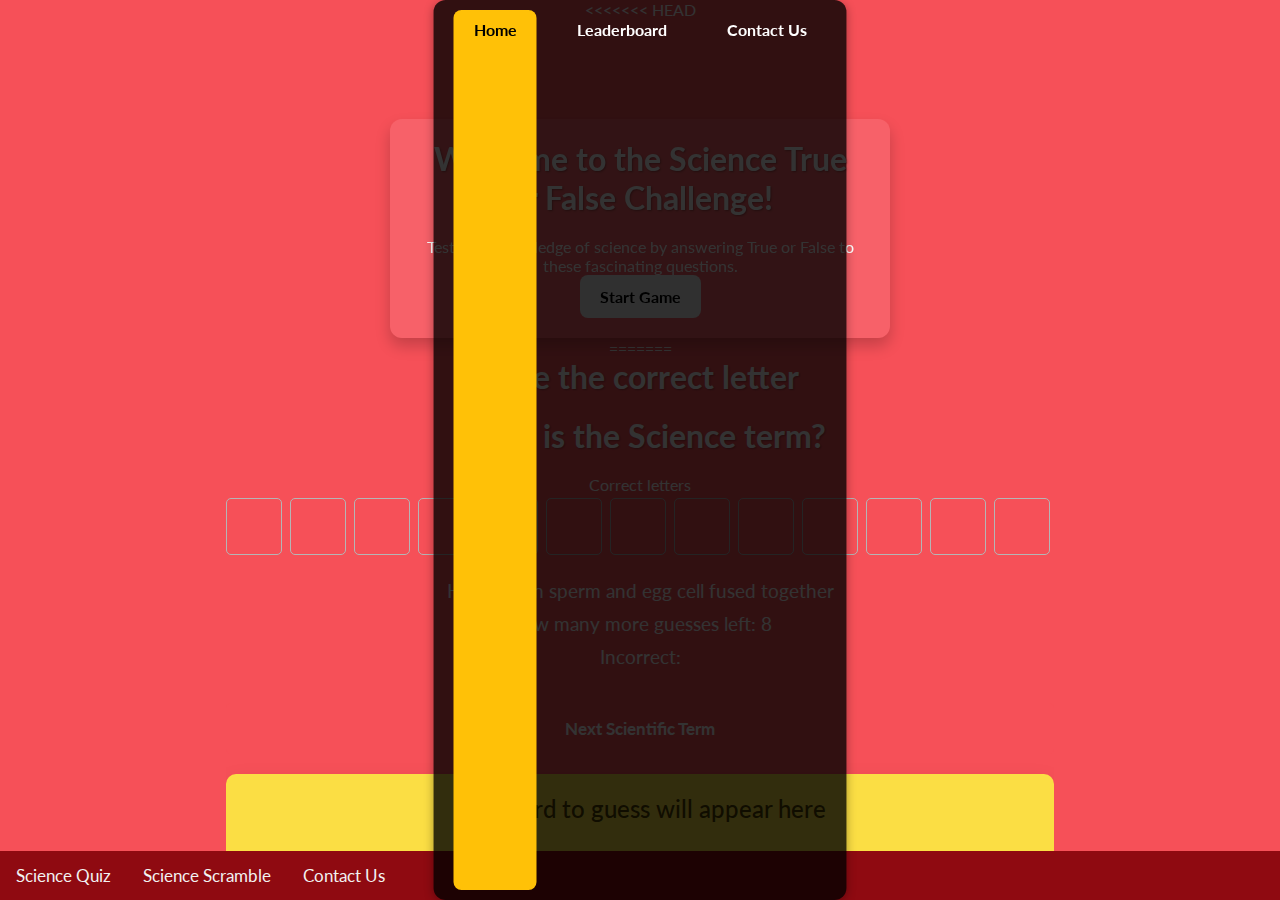
<file: index.html>
<!DOCTYPE html>
<<<<<<< HEAD
<html lang="en">
<head>
  <meta charset="utf-8">
  <meta name="viewport" content="width=device-width, initial-scale=1.0">
  <meta name="description" content="Interactive Science Game - True or False Challenge">
  <title>Science True or False</title>
  <link rel="stylesheet" href="assets/css/true_or_false.css">
  <link rel="icon" href="assets/images/favicon.JPG" type="image/x-icon">
</head>
<body>
  <header>
    <nav class="links">
      <a href="index.html" class="active">Home</a>
      <a href="leaderboard.html">Leaderboard</a>
      <a href="contact-us.html">Contact Us</a>
    </nav>
  </header>
  <main id="welcome-container" class="game-container">
    <h1>Welcome to the Science True or False Challenge!</h1>
    <p>Test your knowledge of science by answering True or False to these fascinating questions.</p>
    <button id="play-button">Start Game</button>
  </main>
  <section id="game-container" class="game-container" style="display: none;">
    <h1>Science True or False</h1>
    <div id="game-info">
      <p id="score">Score: 0</p>
      <p id="timer">Time Left: 30s</p>
    </div>
    <div id="question-container">
      <p id="question"></p>
    </div>
    <div id="controls">
      <button id="true-button">True</button>
      <button id="false-button">False</button>
    </div>
    <p id="result"></p>
    <button id="restart-button" style="display: none;">Restart</button>
  </section>
  <footer>
    <p>© 2025 Science Games. All rights reserved.</p>
  </footer>
  <script src="assets/js/true_or_false.js" defer></script>
</body>
=======
<html lang="en" dir="ltr">
  <head>
    <meta charset="utf-8">
    <title>What is the Science word?</title>
    <link rel="stylesheet" href="assets/css/sciencequiz.css">
    <link rel="icon" href="assets/images/favicon.JPG" type="image/x-icon">
    <meta name="viewport" content="width=device-width, initial-scale=1.0">
  </head>
  <body>
    <div class="links" id="link-directions">
        <a href="index.html" class="onLinks">Science Quiz</a>
        <a href="Science-scramble.html" class="onLinks">Science Scramble</a>
        <a href="contact-us.html" class="onLinks">Contact Us</a>
    </div>
    <div class="home">
      <h1>Type the correct letter</h1>
      <h1>What is the Science term?</h1>
      <div class="information">
        <label for="user">Correct</label>
        <input type="text" id="user" class="key-information"  maxlength="1">
        <label for="text">letters</label>
        <div class="facts"></div>
        <input type="text" id="text" class="key-information">
        <div class="key-facts">
          <p class="assistance">Help: <span></span></p>
          <p class="chances">How many more guesses left: <span></span></p>
          <p class="incorrect">Incorrect: <span></span></p>
        </div>
        <button class="leave">Next Scientific Term</button>
        <!-- Hangman Game -->
        <div id="hangman">
          <p id="wordSpotlight">The word to guess will appear here</p>
          <div id="alphabetSpotlight">
            <ul id="alphabet">
              <!-- Alphabet buttons will be generated by JavaScript -->
            </ul>
          </div>
          <div id="hangmanStatus">
            <!-- Hangman drawing will be generated by JavaScript -->
          </div>
        </div>
      </div>
    </div>
    <script src="assets/js/questions_quiz.js"></script>
    <script src="assets/js/quiz.js"></script>
  </body>
>>>>>>> 74d796de23c0cbb38eaf970c7b1f18c899b3ac2e
</html>
</file>
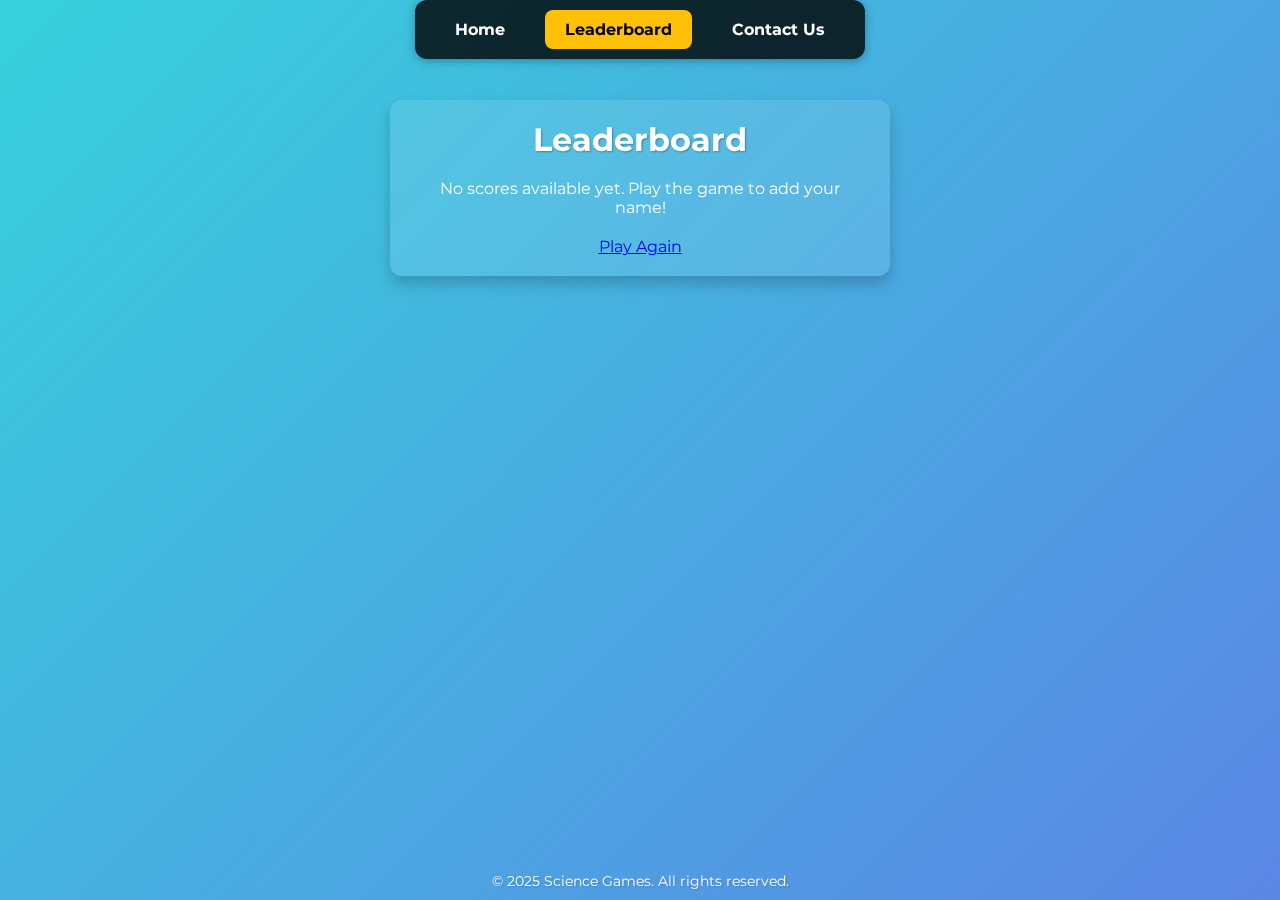
<file: leaderboard.html>
<!DOCTYPE html>
<html lang="en">
<head>
  <meta charset="UTF-8">
  <meta name="viewport" content="width=device-width, initial-scale=1.0">
  <link rel="stylesheet" href="assets/css/true_or_false.css">
  <link rel="icon" href="assets/images/favicon.JPG" type="image/x-icon">
  <title>Leaderboard</title>
</head>
<body>
  <header>
    <nav class="links">
      <a href="index.html">Home</a>
      <a href="leaderboard.html" class="active">Leaderboard</a>
      <a href="contact-us.html">Contact Us</a>
    </nav>
  </header>
  <main class="game-container">
    <h1>Leaderboard</h1>
    <ol id="leaderboard">
      <!-- Leaderboard entries will be dynamically inserted here -->
    </ol>
    <a href="index.html" class="btn">Play Again</a>
  </main>
  <footer>
    <p>© 2025 Science Games. All rights reserved.</p>
  </footer>
  <script>
    // Retrieve high scores from localStorage
    const highScores = JSON.parse(localStorage.getItem("highScores")) || [];

    // Get the leaderboard element
    const leaderboardElement = document.getElementById("leaderboard");

    // Populate leaderboard
    if (highScores.length === 0) {
      const emptyMessage = document.createElement("p");
      emptyMessage.textContent = "No scores available yet. Play the game to add your name!";
      leaderboardElement.parentElement.insertBefore(emptyMessage, leaderboardElement);
    } else {
      highScores.forEach((score) => {
        const li = document.createElement("li");
        li.textContent = `${score.name}: ${score.score}`;
        leaderboardElement.appendChild(li);
      });
    }
  </script>
</body>
</html>
</file>
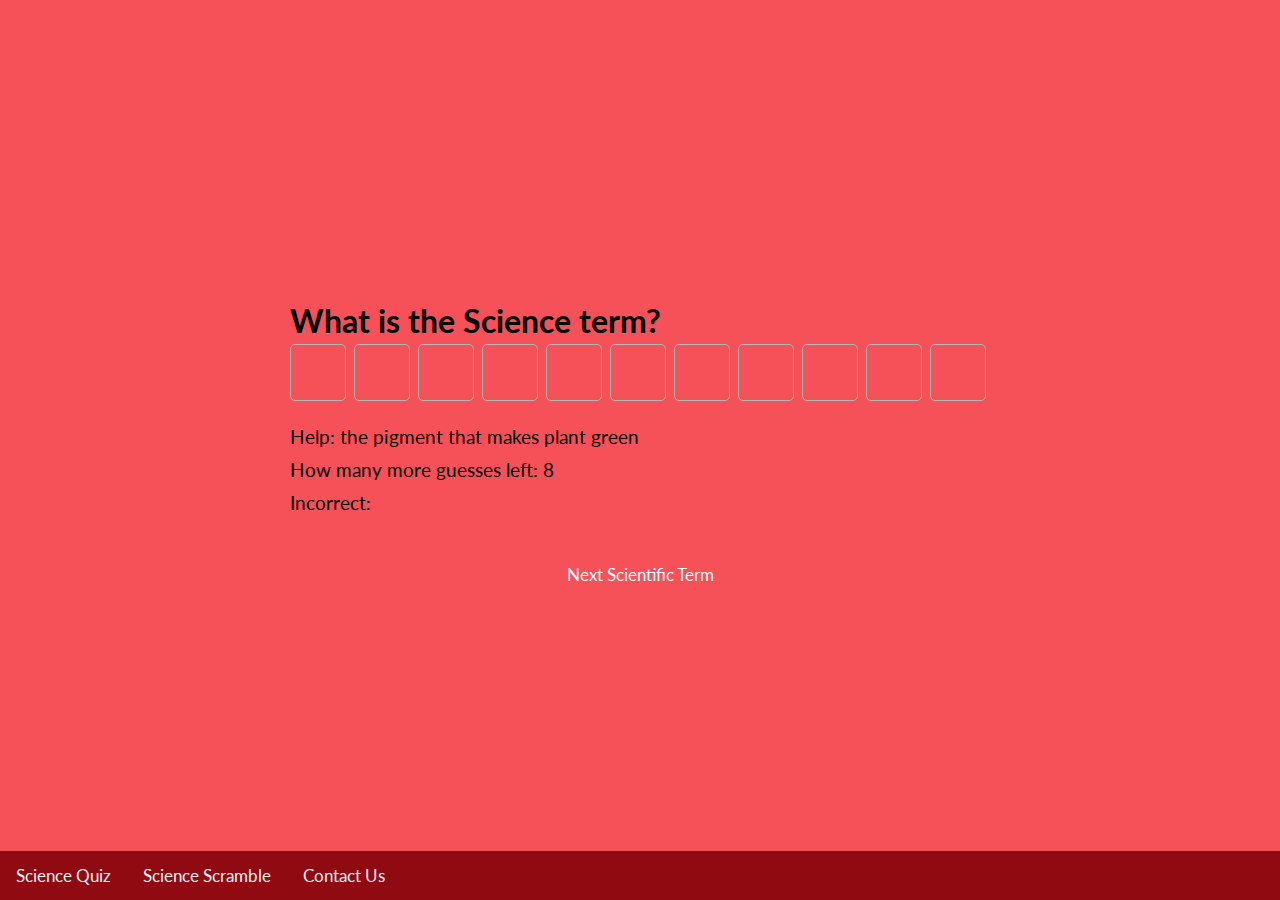
<file: Sciencequiz.html>
<!DOCTYPE html>
<html lang="en" dir="ltr">
  <head>
    <meta charset="utf-8">
    <title>What is the Science word?</title>
    <link rel="stylesheet" href="assets/css/sciencequiz.css">
    <meta name="viewport" content="width=device-width, initial-scale=1.0">
  </head>
  <body>
    <div class="links" id="link-directions">
        <a href="Sciencequiz.html" class="onLinks">Science Quiz</a>
        <a href="Science-scramble.html" class="onLinks">Science Scramble</a>
        <a href="contact-us.html" class="onLinks">Contact Us</a>
        <a href="javascript:void(0);" style="font-size:15px;" class="icon" onclick="myFunction()">&#9776;</a>
      </div>
    <div class="home">
      <h1>What is the Science term?</h1>
      <div class="information">
        <input type="text" class="key-information" maxlength="1">
        <div class="facts"></div>
        <div class="key-facts">
          <p class="assistance">Help: <span></span></p>
          <p class="chances">How many more guesses left: <span></span></p>
          <p class="incorrect">Incorrect: <span></span></p>
        </div>
        <button class="leave">Next Scientific Term</button>
      </div>
    </div>
    

    <script src="assets/js/questions_quiz.js"></script>
    <script src="assets/js/quiz.js"></script>

  </body>
</html>
</file>
<file: assets/css/sciencequiz.css>
@import url('https://fonts.googleapis.com/css2?family=Lato:wght@300&family=Oswald&display=swap');

/* General Styles */
* {
  margin: 0;
  padding: 0;
  box-sizing: border-box;
  font-family: 'Lato', Oswald;
  overflow-x:hidden;
  overflow-y:auto;
}

body {
  display: flex;
  padding: 0 10px;
  min-height: 100vh;
  align-items: center;
  justify-content: center;
  background:#F65058FF;
}

/* Navigation Bar Styles */
.links {
  overflow: hidden;
  background-color: #8F0A11; 
  position: fixed;
  bottom: 0;
  width: 100%;
}

.links a {
  float: left;
  display: block;
  color: #f2f2f2;
  text-align: center;
  padding: 14px 16px;
  text-decoration: none;
  font-size: 17px;
}

.links a:hover {
  background-color:#FBDE44FF;
  color: black;
}

.links a.active {
  background-color:#F65058FF; 
  color: white;
}

.links .icon {
  display: none;
}

@media screen and (max-width: 600px) {
  .links a:not(:first-child) {display: none;}
  .links a.icon {
    float: right;
    display: block;
  }
}

@media screen and (max-width: 600px) {
  .links.responsive .icon {
    position: absolute;
    right: 0;
    bottom:0;
  }
  .links.responsive a {
    float: none;
    display: block;
    text-align: left;
  }
}

@media screen and (max-width: 600px) {
  .links a:not(:first-child) {display: none;}
  .links a.icon {
    float: right;
    display: block;
  }
}

@media screen and (max-width: 600px) {
  .links.responsive .icon {
    position: absolute;
    right: 0;
    bottom:0;
  }
  .links.responsive a {
    float: none;
    display: block;
    text-align: left;
  }
}

.facts input {
  height: 57px;
  width: 56px;
  margin: 4px;
  font-size: 24px;
  font-weight: 500;
  color: black;
  text-align: center;
  border-radius: 5px;
  background: none;
  pointer-events: none;
  text-transform: uppercase;
  border: 1px solid #B5B5B5;
}

.key-information {
  opacity: 0;
  z-index: -999;
  position: absolute;
  pointer-events: none;
}

.facts input:first-child {
  margin-left: 0px;
}

.information .key-facts {
  margin: 20px 0 25px;
}

.key-facts p {
  font-size: 19px;
  margin-bottom: 10px;
}

.information .leave {
  width: 100%;
  border: none;
  cursor: pointer;
  color: #fff;
  outline: none;
  padding: 15px 0;
  font-size: 17px;
  border-radius: 5px;
  background: #F65058FF;
}

/* Hangman Game Styles */
#hangman {
  width: 100%;
  padding: 20px;
  background: #FBDE44FF;
  border-radius: 10px;
  box-shadow: 0 10px 25px rgba(0,0,0,0.1);
  margin-top: 20px;
}

#wordSpotlight {
  font-size: 24px;
  font-weight: 500;
  color: #4F4203;
  text-align: center;
  margin-bottom: 20px;
}

#alphabetSpotlight {
  display: flex;
  justify-content: center;
  flex-wrap: wrap;
  margin-bottom: 20px;
}

#alphabet {
  list-style-type: none;
  padding: 0;
}

#alphabet li {
  display: inline-block;
  margin: 5px;
  padding: 10px 15px;
  background: #4F4203;
  color: #fff;
  border-radius: 5px;
  cursor: pointer;
  transition:background 0.3s ease;
}

#alphabet li:hover {
  background: #8F0A11;
}

#hangmanStatus {
  text-align: center;
  font-size: 20px;
  color: #4F4203;
}
</file>
<file: assets/css/true_or_false.css>
/* Import Google Fonts */
@import url('https://fonts.googleapis.com/css2?family=Montserrat:wght@400;600&display=swap');

/* Reset and Default Styling */
* {
  margin: 0;
  padding: 0;
  box-sizing: border-box;
  font-family: 'Montserrat', sans-serif;
}

body {
  background: linear-gradient(135deg, #36d1dc, #5b86e5);
  display: flex;
  flex-direction: column;
  align-items: center;
  height: 100vh;
  color: white;
  text-align: center;
  overflow: hidden;
}

/* Navbar Styling */
nav.links {
  position: fixed;
  top: 0;
  left: 50%;
  transform: translateX(-50%);
  background-color: rgba(0, 0, 0, 0.8);
  width: auto;
  padding: 10px 20px;
  border-radius: 12px;
  box-shadow: 0 2px 10px rgba(0, 0, 0, 0.3);
  z-index: 100;
  display: flex;
  justify-content: center;
  gap: 20px;
}

nav.links a {
  color: white;
  text-decoration: none;
  padding: 10px 20px;
  font-size: 1rem;
  font-weight: bold;
  transition: background 0.3s ease, transform 0.2s ease;
  border-radius: 8px;
}

nav.links a:hover {
  background: rgba(255, 255, 255, 0.2);
  transform: scale(1.1);
}

nav.links a.active {
  background: #ffc107;
  color: #000;
}

/* Game Container */
.game-container {
  background: rgba(255, 255, 255, 0.1);
  border-radius: 12px;
  box-shadow: 0 8px 15px rgba(0, 0, 0, 0.2);
  padding: 20px 30px;
  width: 90%;
  max-width: 500px;
  text-align: center;
  backdrop-filter: blur(10px);
  animation: fadeIn 0.5s ease;
  margin-top: 100px;
}

h1 {
  font-size: 2rem;
  margin-bottom: 20px;
  text-shadow: 1px 1px 2px rgba(0, 0, 0, 0.3);
}

#question {
  font-size: 1.4rem;
  font-weight: bold;
  margin-bottom: 30px;
}

#result {
  font-size: 1.2rem;
  margin-top: 20px;
  color: #ffc107;
  font-weight: bold;
}

button {
  padding: 12px 20px;
  font-size: 1rem;
  font-weight: bold;
  color: rgb(0, 0, 0);
  border: none;
  border-radius: 8px;
  cursor: pointer;
  transition: all 0.3s ease;
}

button:active {
  transform: scale(0.95);
}

#true-button {
  background: #28a745;
}

#true-button:hover {
  background: #218838;
}

#false-button {
  background: #dc3545;
}

#false-button:hover {
  background: #c82333;
}

#restart-button {
  background: #007bff;
  display: none;
}

#restart-button:hover {
  background: #0056b3;
}

#score,
#timer {
  font-size: 1.2rem;
  margin-top: 10px;
}

/* Leaderboard Styling */
#leaderboard {
  margin-top: 20px;
  font-size: 1.2rem;
  text-align: left;
}

#leaderboard li {
  margin: 5px 0;
  padding: 8px 12px;
  background: rgba(255, 255, 255, 0.1);
  border-radius: 8px;
  transition: background 0.3s ease;
}

#leaderboard li:hover {
  background: rgba(255, 255, 255, 0.2);
}

/* Footer Styling */
footer {
  position: fixed;
  bottom: 10px;
  width: 100%;
  text-align: center;
  color: white;
  font-size: 0.9rem;
  text-shadow: 1px 1px 2px rgba(0, 0, 0, 0.2);
}

/* Responsive Design */
@media (max-width: 768px) {
  nav.links {
    padding: 10px;
    gap: 10px;
  }

  nav.links a {
    font-size: 0.9rem;
  }

  .game-container {
    padding: 15px 20px;
  }

  h1 {
    font-size: 1.8rem;
  }

  #question {
    font-size: 1.2rem;
  }

  button {
    padding: 10px 15px;
    font-size: 0.9rem;
  }

  #score,
  #timer {
    font-size: 1rem;
  }

  #leaderboard {
    font-size: 1rem;
  }
}

/* Animations */
@keyframes fadeIn {
  from {
    opacity: 0;
    transform: translateY(-20px);
  }
  to {
    opacity: 1;
    transform: translateY(0);
  }
}
</file>
